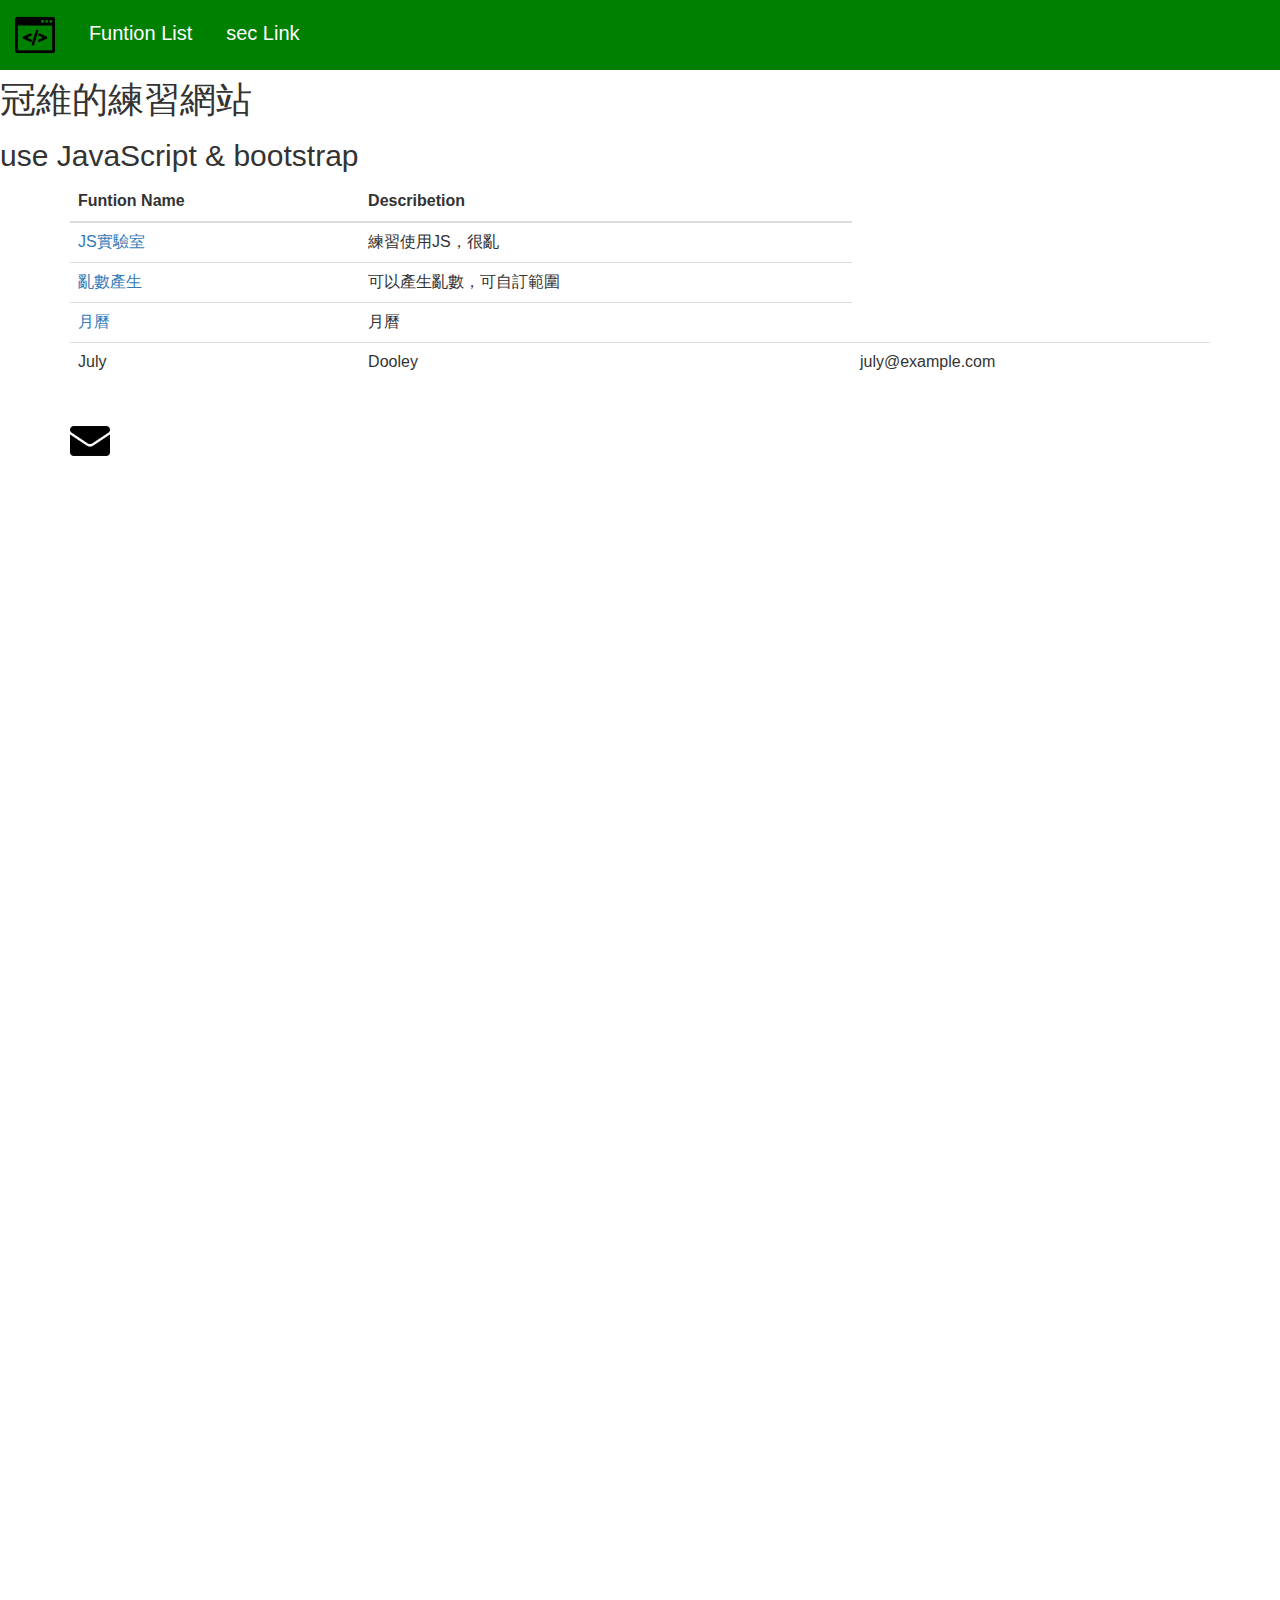
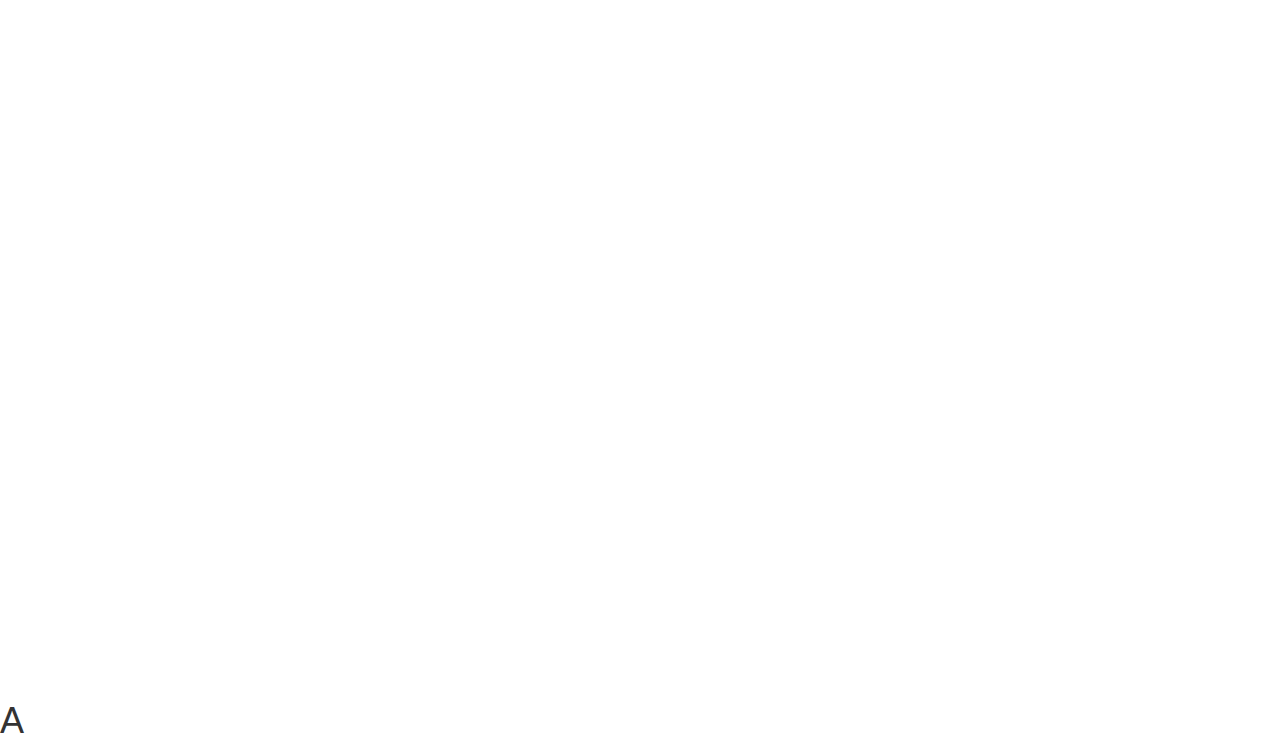
<file: index.html>
<html>

<head>
    <title>冠維的練習網站</title>
    <meta charset="utf-8">
    <meta name="viewport" content="width=device-width, initial-scale=1">
    <link rel="stylesheet" href="https://maxcdn.bootstrapcdn.com/bootstrap/3.4.1/css/bootstrap.min.css">
    <script src="https://ajax.googleapis.com/ajax/libs/jquery/3.6.0/jquery.min.js"></script>
    <script src="https://maxcdn.bootstrapcdn.com/bootstrap/3.4.1/js/bootstrap.min.js"></script>
    <!--嵌入CSS-->
    <style>
        div.upline  {
            background-color: green;
            position: fixed;
            width: 100%;
            top: 0ch;
        }

        div a.upline {
            text-decoration: none;
            color: white;
            font-size: 20px;
            padding: 15px;
            display: inline-block;
        }

        ul.upline {
            display: inline;
            margin: 0;
            padding: 0;
        }

        ul li.upline {
            display: inline-block;
        }

        ul li.upline:hover {
            background: #555;
        }

        ul li.upline:hover ul {
            display: block;
        }

        ul li ul.upline {
            position: absolute;
            width: 200px;
            display: none;
        }

        ul li ul li.upline {
            background: #555;
            display: block;
        }

        ul li ul li a.upline {
            display: block !important;
        }

        ul li ul li.upline:hover {
            background: #666;
        }

        .emaillink img {
            transform: scale(1, 1);
            transition: all 0.1s ease-out;
        }

        .emaillink img:hover {
            transform: scale(1.2, 1.2);
        }
    </style>
</head>

<body>
    <div class="upline">
        <a class="upline" href="backgroundvideo_firstpage.html"><img src="image/window.png" height="40px"></a><!--用來定位-->
        <ul class="upline"><!--要新增橫排Link複製這段ul-->
          <li class="upline">
            <a href="#" class="upline">Funtion List</a>
            <ul class="upline">
              <li class="upline"><a href="test.html" class="upline">JS實驗室</a></li>
              <li class="upline"><a href="random.html" class="upline">亂數產生</a></li>
              <li class="upline"><a href="calender.html" class="upline">月曆</a></li>
              <li class="upline"><a href="snake.html" class="upline">貪食蛇</a></li>
            </ul>
          </li>
        </ul>
        <ul class="upline">
            <li class="upline">
              <a href="#" class="upline">sec Link</a>
              <ul class="upline">
                <li class="upline"><a href="test.html" class="upline">JS實驗室</a></li>
                <li class="upline"><a href="random.html" class="upline">亂數產生</a></li>
                <li class="upline"><a href="calender.html" class="upline">月曆</a></li>
              </ul>
            </li>
          </ul>
      </div>
      <h1>hi</h1>
    <h1>冠維的練習網站</h1>
    <h2>use JavaScript & bootstrap</h2>
    <div class="container">
        <!--
        <h2>Hover Rows</h2>
        <p>The .table-hover class enables a hover state on table rows:</p>   
    -->
        <table class="table table-hover">
            <thead>
                <tr>
                    <th>Funtion Name</th>
                    <th>Describetion</th>

                </tr>
            </thead>
            <tbody>
                <tr>
                    <td><a href="test.html" target="_self">JS實驗室</a></td>
                    <td>練習使用JS，很亂</td>
                </tr>
                <tr>
                    <td><a href="random.html" target="_self">亂數產生</a></td>
                    <td>可以產生亂數，可自訂範圍</td>
                </tr>
                <tr>
                    <td><a href="calender.html" target="_self">月曆</a></td>
                    <td>月曆</td>
                </tr>
                <tr>
                    <td>July</td>
                    <td>Dooley</td>
                    <td>july@example.com</td>
                </tr>
            </tbody>
        </table>
    
        
        <a class="container" title="send email to me" href="mailto:60306hi603@gmail.com" target="_self">
            <div class="emaillink">
                <img src="image/email.png" width="40px">

            </div>

        </a>


    </div>
    <br><br><br><br><br><br><br><br><br><br><br><br><br><br><br><br><br><br><br><br><br><br><br><br><br><br><br><br><br><br>
    <br><br><br><br><br><br><br><br><br><br><br><br><br><br><br><br><br><br><br><br><br><br><br><br><br><br><br><br><br><br>
    <br><br><br><br><br><br><br><br><br><br><br><br><br><br><br><br><br><br><br><br><br><br><br><br><br><br><br><br><br><br>
    <h1>A</h1>
</body>

</html>
</file>
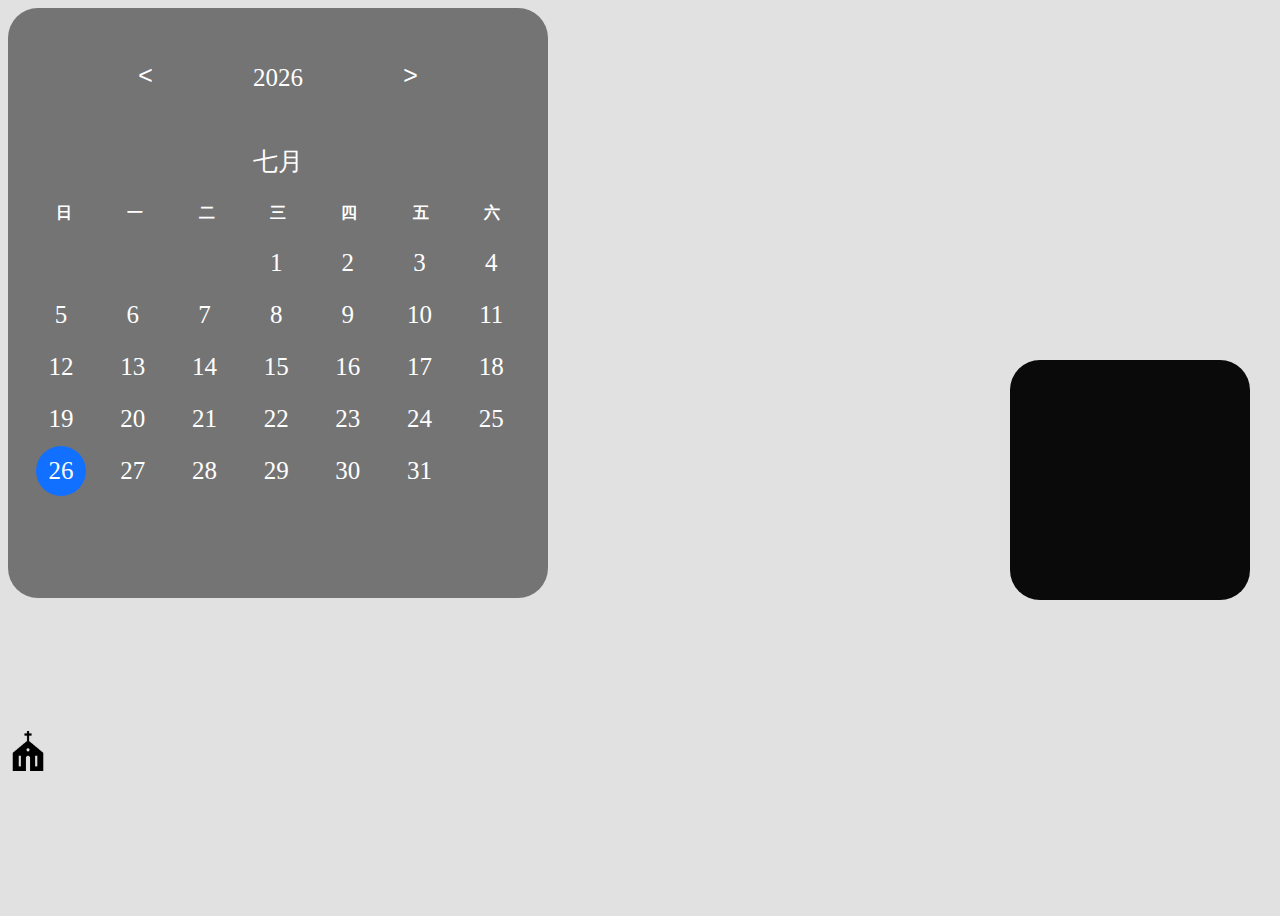
<file: calender.html>
<!DOCTYPE html>
            <html lang="en">
            
            <head>
                <meta charset="UTF-8">
                <meta name="viewport" content="width=device-width, initial-scale=1.0">
                <title>
                    Calendar
                </title>
                <link rel="stylesheet" href="CSS/app.css">
            </head>
            
            <body class="light">
            
                <div class="calendar">
                    <div class="calendar-header">
            
                        <div class="year-picker">
                            <span class="year-change" id="prev-year">
                                <pre><</pre>
                            </span>
                            <span id="year">2022</span>
                            <span class="year-change" id="next-year">
                                <pre>></pre>
                            </span>
                        </div>
                        <br>
                        <span class="month-picker" id="month-picker">February</span>
                    </div>
                    <div class="calendar-body">
                        <div class="calendar-week-day">
                            <div>日</div>
                            <div>一</div>
                            <div>二</div>
                            <div>三</div>
                            <div>四</div>
                            <div>五</div>
                            <div>六</div>
                        </div>
                        <div class="calendar-days"></div>
                        
                    </div>
                    <!-- <div class="calendar-footer">
                        <div class="toggle">
                            <span>深色模式</span>
                            <div class="dark-mode-switch">
                                <div class="dark-mode-switch-ident"></div>
                            </div>
                        </div>
                    </div> -->
                    <div class="month-list"></div>
                </div>
                <!--
                    <div id="index">index</div>
                    <div id="init">init</div>
                -->  
                <div class="show-block" id="show-block">
                    
                </div>              
                <script src="JS/script.js"></script>
                
                <a style="color:brown" title="主頁" href="index.html" target="_self">
                    <div class="mainpage">
                        <img src="image/church.png">
                        <!--width="40px"-->
                    </div>
                </a>
            </body>
            
            </html>
</file>
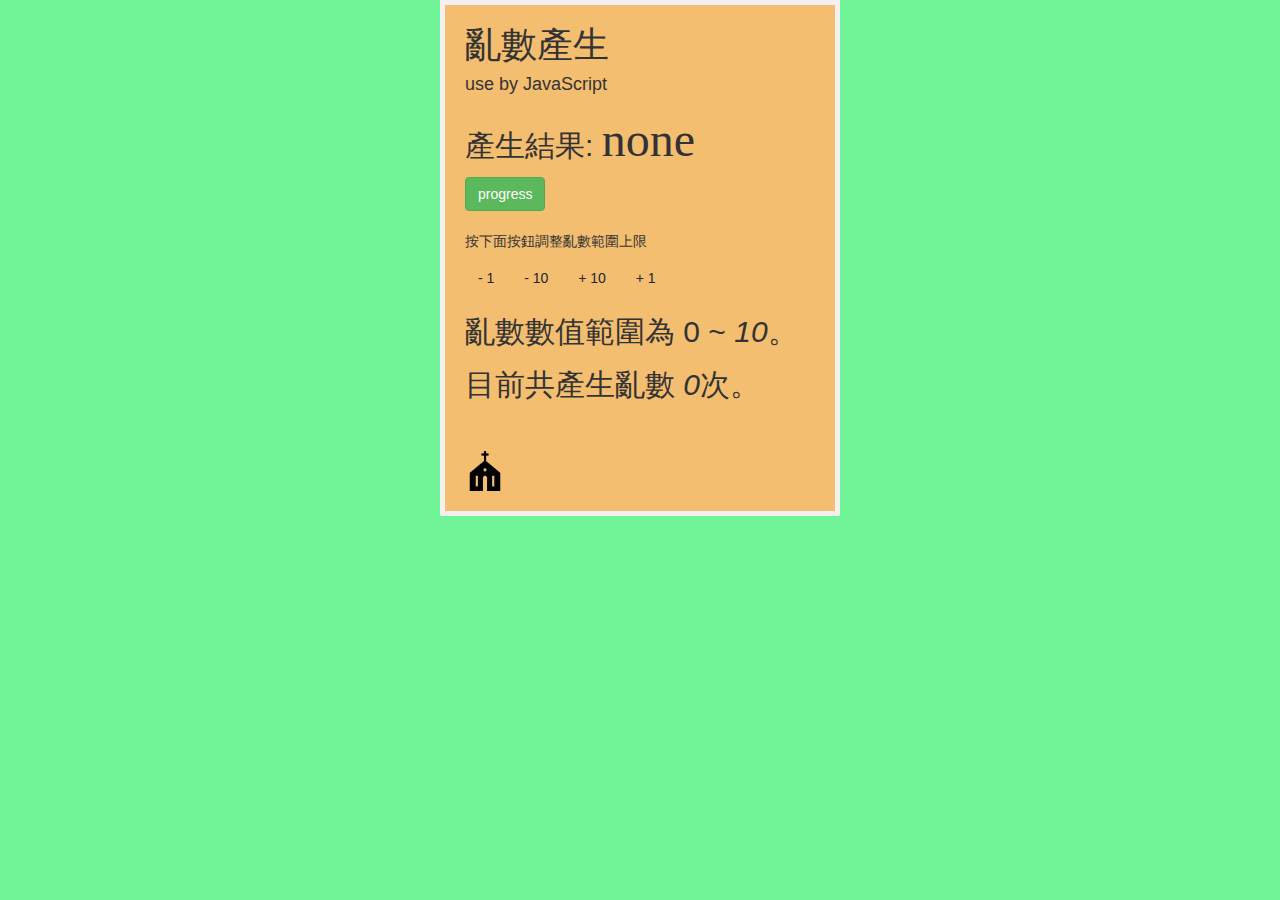
<file: random.html>
<html>

<head>
    <title>亂數產生器</title>
    <meta charset="utf-8">
    <meta name="viewport" content="width=device-width, initial-scale=1">
    <link href="https://cdn.jsdelivr.net/npm/bootstrap@5.1.3/dist/css/bootstrap.min.css" rel="stylesheet">
    <script src="https://cdn.jsdelivr.net/npm/bootstrap@5.1.3/dist/js/bootstrap.bundle.min.js"></script>

    <meta name="viewport" content="width=device-width, initial-scale=1">
    <link rel="stylesheet" href="https://maxcdn.bootstrapcdn.com/bootstrap/3.4.1/css/bootstrap.min.css">
    <script src="https://ajax.googleapis.com/ajax/libs/jquery/3.6.0/jquery.min.js"></script>
    <script src="https://maxcdn.bootstrapcdn.com/bootstrap/3.4.1/js/bootstrap.min.js"></script>
    <!--嵌入CSS-->
    <style>
        body {
            background-color: #71f498;
        }
        .body {
            width: 400px;
            margin: 0 auto;
            background-color: #f4be71;
            padding: 0 20px 20px 20px;
            border: 5px solid rgb(245, 240, 240);
            
        }

        

        .mainpage img {
            overflow: hidden;
            width: 40px;
            transform: scale(1, 1);
            transition: all 0.1s ease-out;
        }

        .mainpage img:hover {
            transform: scale(1.2, 1.2);
        }

        .limitchangebtton button {
            width: 80px;

            overflow: hidden;
        }

        .limitchangebotton button {
            transform: scale(1, 1);
            transition: all 0.1s ease-out;
        }

        .limitchangebotton button:hover {
            transform: scale(2, 2);
        }
    </style>
</head>

<body >
    <div class="body">
        <h1>亂數產生</h1>
        <h4>use by JavaScript</h4>
        <h2>產生結果: <font size="10" id="counttest" face="微軟正黑體">none</font>
        </h2>

        <button type="button" class="btn btn-success" onclick="randomFunction()">progress</button>
        <br>
        <br>
        <p>按下面按鈕調整亂數範圍上限</p>
        <div class="limitchangebotton">
            <button type="button" class="btn" onclick="min()"> - 1 </button>

            <button type="button" class="btn" onclick="min10()"> - 10 </button>

            <button type="button" class="btn" onclick="add10()"> + 10 </button>
            <button type="button" class="btn" onclick="add()"> + 1 </button>
        </div>
        <h2 id="hidetest">亂數數值範圍為 0 ~ <em id="shownum">10</em>。</h2>
        <h2 id="hidetest">目前共產生亂數 <em id="count">0</em>次。</h2>

        <script>
            var range = 11;
            var count = 0;
            function randomFunction() {
                document.getElementById("counttest").innerHTML = Math.floor(Math.random() * range);
                document.getElementById('hidetest').style.display = 'none'
                count += 1;
                document.getElementById("count").innerHTML = count;

            }
            function add10() {
                range = range + 10;
                document.getElementById("shownum").innerHTML = range - 1;
                document.getElementById('hidetest').style.display = 'block'
            }
            function add() {
                range = range + 1;
                document.getElementById("shownum").innerHTML = range - 1;
                document.getElementById('hidetest').style.display = 'block'
            }
            function min() {
                range = range - 1;
                document.getElementById("shownum").innerHTML = range - 1;
                document.getElementById('hidetest').style.display = 'block'
            }
            function min10() {
                range = range - 10;
                document.getElementById("shownum").innerHTML = range - 1;
                document.getElementById('hidetest').style.display = 'block'
            }
        </script>
        <br><br>

        <a style="color:brown" title="主頁" href="index.html" target="_self">
            <div class="mainpage">
                <img src="image/church.png">
                <!--width="40px"-->
            </div>
        </a>
    </div>

</body>

</html>
</file>
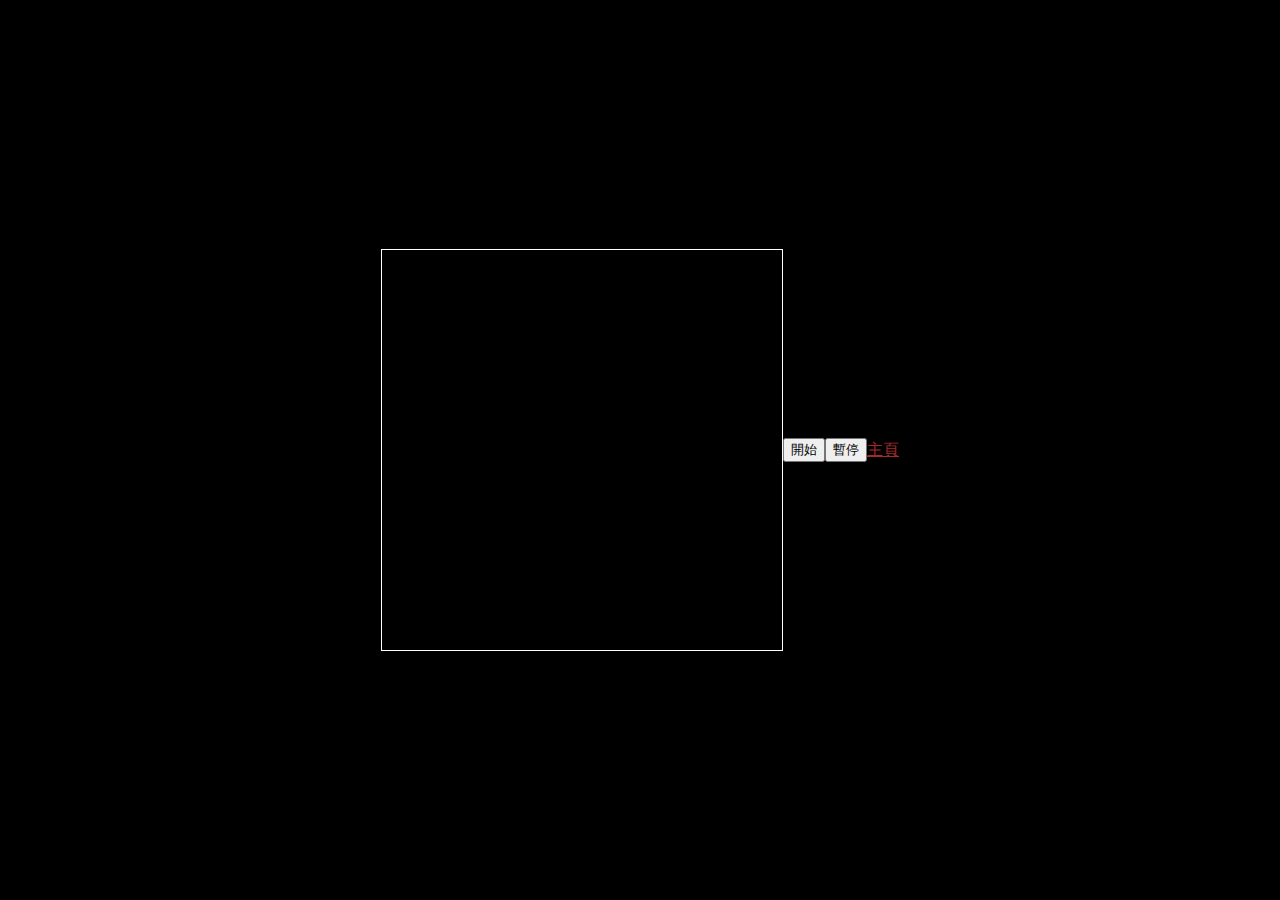
<file: snake.html>
<!DOCTYPE html>
<html>
<head>
  <title></title>
  <style>
  html, body {
    height: 100%;
    margin: 0;
  }

  body {
    background: black;
    display: flex;
    align-items: center;
    justify-content: center;
  }
  canvas {
    border: 1px solid white;
  }
  </style>
</head>
<body>
<canvas width="400" height="400" id="game"></canvas>
<button id="startgame">開始</button>
<button id="stopgame">暫停</button>
<script>
const startButton = document.getElementById("startgame");
startButton.addEventListener("click", startGame);

const stopButton = document.getElementById("stopgame");
stopButton.addEventListener("click", stop);

var canvas = document.getElementById('game');
var context = canvas.getContext('2d');

var grid = 16;
var count = 0;

var snake = {
  x: 160,
  y: 160,
 
  // snake velocity. moves one grid length every frame in either the x or y direction
  dx: grid,
  dy: 0,
 
  // keep track of all grids the snake body occupies
  cells: [],
 
  // length of the snake. grows when eating an apple
  maxCells: 4
};
var apple = {
  x: 320,
  y: 320
};

// get random whole numbers in a specific range
// @see https://stackoverflow.com/a/1527820/2124254
function getRandomInt(min, max) {
  return Math.floor(Math.random() * (max - min)) + min;
}
let animationId;
function stop() {
  cancelAnimationFrame(animationId);
}
// game loop
function startGame() {

    animationId=  requestAnimationFrame(startGame);
    
  

  // slow game loop to 15 fps instead of 60 (60/15 = 4)
  if (++count < 4) {
    return;
  }

  count = 0;
  context.clearRect(0,0,canvas.width,canvas.height);

  // move snake by it's velocity
  snake.x += snake.dx;
  snake.y += snake.dy;

  // wrap snake position horizontally on edge of screen
  if (snake.x < 0) {
    snake.x = canvas.width - grid;
  }
  else if (snake.x >= canvas.width) {
    snake.x = 0;
  }
 
  // wrap snake position vertically on edge of screen
  if (snake.y < 0) {
    snake.y = canvas.height - grid;
  }
  else if (snake.y >= canvas.height) {
    snake.y = 0;
  }

  // keep track of where snake has been. front of the array is always the head
  snake.cells.unshift({x: snake.x, y: snake.y});

  // remove cells as we move away from them
  if (snake.cells.length > snake.maxCells) {
    snake.cells.pop();
  }

  // draw apple
  context.fillStyle = 'red';
  context.fillRect(apple.x, apple.y, grid-1, grid-1);

  // draw snake one cell at a time
  context.fillStyle = 'green';
  snake.cells.forEach(function(cell, index) {
   
    // drawing 1 px smaller than the grid creates a grid effect in the snake body so you can see how long it is
    context.fillRect(cell.x, cell.y, grid-1, grid-1); 

    // snake ate apple
    if (cell.x === apple.x && cell.y === apple.y) {
      snake.maxCells++;

      // canvas is 400x400 which is 25x25 grids
      apple.x = getRandomInt(0, 25) * grid;
      apple.y = getRandomInt(0, 25) * grid;
    }

    // check collision with all cells after this one (modified bubble sort)
    for (var i = index + 1; i < snake.cells.length; i++) {
     
      // snake occupies same space as a body part. reset game
      if (cell.x === snake.cells[i].x && cell.y === snake.cells[i].y) {
        snake.x = 160;
        snake.y = 160;
        snake.cells = [];
        snake.maxCells = 4;
        snake.dx = grid;
        snake.dy = 0;

        apple.x = getRandomInt(0, 25) * grid;
        apple.y = getRandomInt(0, 25) * grid;
      }
    }
  });
}

// listen to keyboard events to move the snake
document.addEventListener('keydown', function(e) {
  // prevent snake from backtracking on itself by checking that it's
  // not already moving on the same axis (pressing left while moving
  // left won't do anything, and pressing right while moving left
  // shouldn't let you collide with your own body)
 
  // left arrow key
  if (e.which === 37 && snake.dx === 0) {
    snake.dx = -grid;
    snake.dy = 0;
  }
  // up arrow key
  else if (e.which === 38 && snake.dy === 0) {
    snake.dy = -grid;
    snake.dx = 0;
  }
  // right arrow key
  else if (e.which === 39 && snake.dx === 0) {
    snake.dx = grid;
    snake.dy = 0;
  }
  // down arrow key
  else if (e.which === 40 && snake.dy === 0) {
    snake.dy = grid;
    snake.dx = 0;
  }
});





</script>
<a style="color:brown" title="主頁" href="index.html" target="_self">
    主頁
</a>
</body>
</html>
</file>
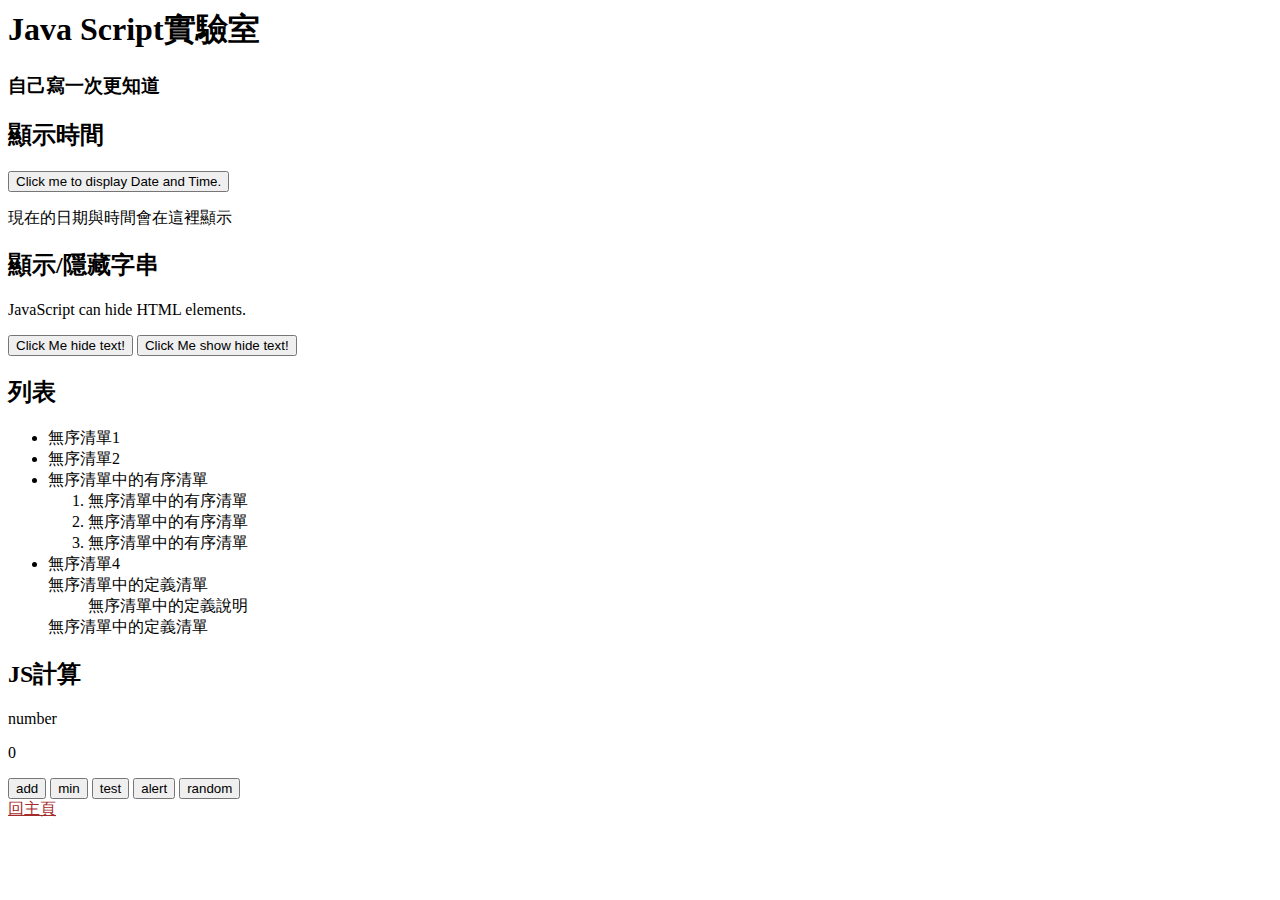
<file: test.html>
<html>
<body>
<h1>Java Script實驗室</h1>
<h3>自己寫一次更知道<h3>
<h2>顯示時間</h2>
<button type="button"
onclick="document.getElementById('displaytime').innerHTML = Date()">
Click me to display Date and Time.</button>

<p id="displaytime">現在的日期與時間會在這裡顯示</p>

<h2>顯示/隱藏字串</h2>
<p id="hidetest">JavaScript can hide HTML elements.</p>

<button type="button" onclick="document.getElementById('hidetest').style.display='none'">Click Me hide text!</button>
<button type="button" onclick="document.getElementById('hidetest').style.display='block'">Click Me show hide text!</button>

<h2>列表</h2>
<ul>
    <li>無序清單1 </li>
    <li>無序清單2 </li>
    <li>無序清單中的有序清單
        <ol>
            <li>無序清單中的有序清單</li>
            <li>無序清單中的有序清單</li>
            <li>無序清單中的有序清單</li>
        </ol>
    </li>
    <li>無序清單4
        <dl>
            <dt>無序清單中的定義清單</dt>
            <dd>無序清單中的定義說明</dd>
            <dt>無序清單中的定義清單</dt>
        </dl>
    </li>
</ul>
<h2>JS計算</h2>
<p >number</p>
<p id="counttest">現在的日期與時間會在這裡顯示</p>
<button type="button" onclick="addFunction()">add</button>
<button type="button" onclick="minFunction()">min</button>
<button type="button" onclick="testFunction()">test</button>
<button type="button" onclick="alertFunction()">alert</button>
<button type="button" onclick="randomFunction()">random</button>

<!--js程式碼-->
<script>
let a;
a=0;
document.getElementById("counttest").innerHTML = a;
function addFunction() {
    a=a+1;
  document.getElementById("counttest").innerHTML = a;
}
function minFunction() {
    a=a-1;
  document.getElementById("counttest").innerHTML = a;
}
function testFunction() {
    var b=2,c=2;
    a=b+c;
  document.getElementById("counttest").innerHTML = a;
}
function alertFunction() {
  alert("hi");
}
function randomFunction() {
  var range=10;
  document.getElementById("counttest").innerHTML = Math.floor(Math.random()*range);
}

</script>
<br>
<a style="color:brown" title="主頁" href="index.html" target="_self">回主頁</a>

</body>
</html>
</file>
<file: CSS/app.css>
body {
                height: 100vh;
                display: grid;
                place-items: left;
                background-color: rgb(225, 225, 225);
            }
            
            .calendar {
                height: 550px;
                width: 500px;
                background-color: rgb(116, 116, 116);
                border-radius: 30px;
                padding: 20px;
                position: relative;
                overflow: hidden;
            }
            
            .calendar-header {
                text-align: center;
                font-size: 25px;
                color: rgb(255, 255, 255);
                padding: 10px;
            }

            .show-block{
                background-color: rgb(11, 10, 10);
                border-radius: 30px;
                padding: 20px;

                position: fixed;
                bottom: 300px;
                right: 30px;
                height: 200px;
                width: 200px;
            }
            
            .month-picker {
                border-radius: 10px;
                cursor: pointer;
            }
            
            .year-picker {
                display: flex;
                align-items: center;
            }
            
            .year-change {
                width: 200px;
                border-radius: 50%;
                display: grid;
                place-items: center;
                margin: 0 10px;
                cursor: pointer;
            }
            
            .calendar-week-day {
                height: 50px;
                display: grid;
                grid-template-columns: repeat(7, 1fr);
                font-weight: 600;
            }
            
            .calendar-week-day div {
                display: grid;
                place-items: center;
                color: rgb(255, 255, 255);
            }
            
            .calendar-days {
                display: grid;
                grid-template-columns: repeat(7, 1fr);
                gap: 2px;
                font-size: 25px;
                color: rgb(255, 255, 255);
            }
            
            .calendar-days div {
                width: 50px;
                height: 50px;
                display: flex;
                align-items: center;
                justify-content: center;
                margin-left: 8px;
                position: relative;
                cursor: pointer;
                animation: to-top 1s forwards;
                border-radius: 50%;
            }
            
            .calendar-days div:hover span {
                transition: 0.5s ease-in-out;
                width: 50px;
                height: 50px;
                border-radius: 50%;
                border: 1px solid rgb(255, 234, 0);
            }
            
            .calendar-days div span {
                position: absolute;
            }
            
            .calendar-days div.curr-date,
            .calendar-days div.curr-date:hover {
                background-color: rgb(17, 112, 255);
                color: white;
                border-radius: 50%;
            }
            
            .month-list {
                position: absolute;
                width: 100%;
                height: 100%;
                top: 0px;
                left: 0px;
                font-size: 25px;
                text-align: center;
                background-color: rgb(255, 255, 255);
                padding: 20px;
                transform: scale(1.5);
                visibility: hidden; 
                cursor: pointer;
            }
            
            .month-list.show {
                transform: scale(1);
                visibility: visible;
                pointer-events: visible;
                transition: all 0.2s ease-in-out;
            }
      
            .mainpage img {
                overflow: hidden;
                width: 40px;
                transform: scale(1, 1);
                transition: all 0.1s ease-out;
            }
    
            .mainpage img:hover {
                transform: scale(1.2, 1.2);
            }
</file>
